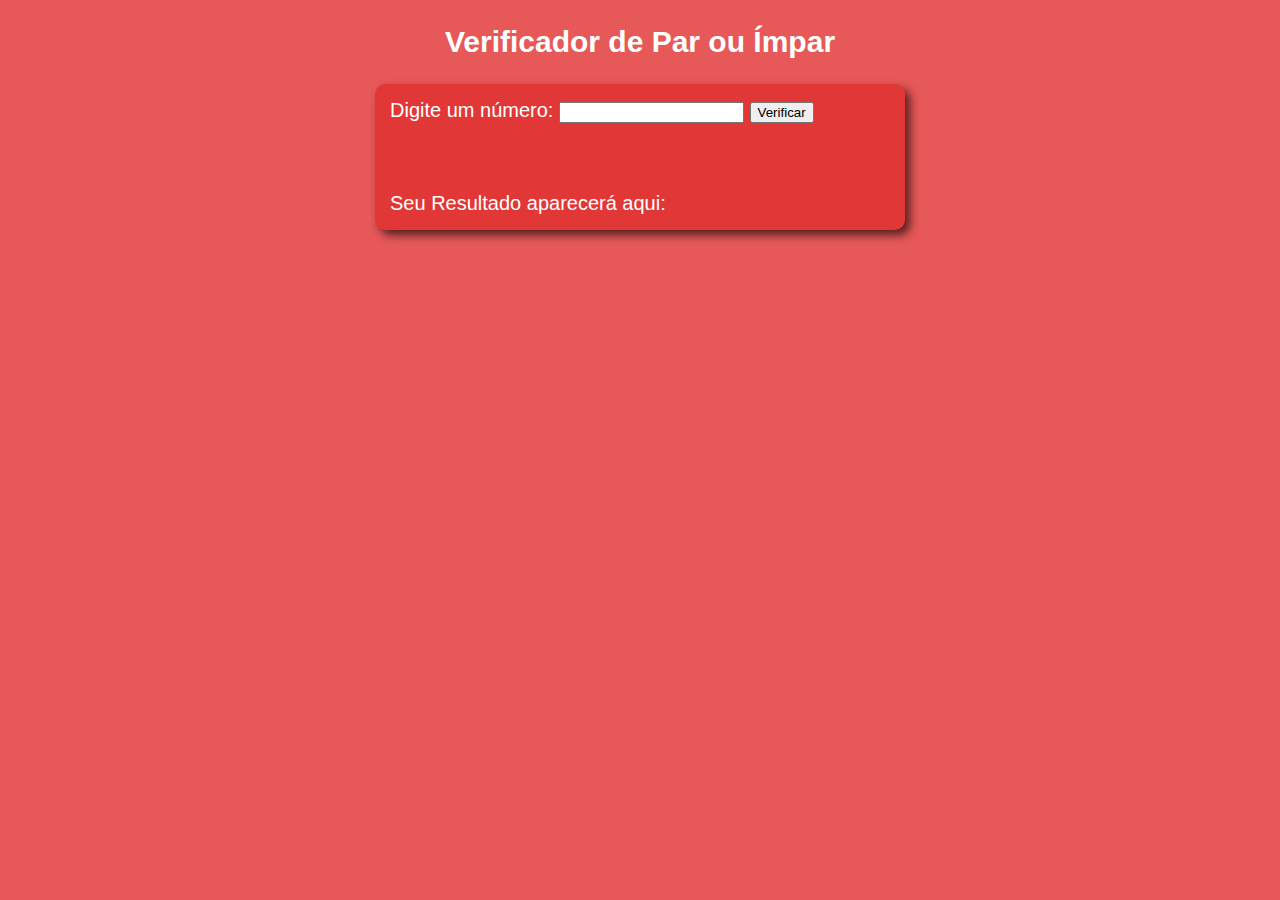
<file: Tópicos Avançados/Exercicio_01/index.html>
<!DOCTYPE html>
<html lang="pt-BR">
<head>
<meta charset="UTF-8">
<meta name="viewport" content="width=device-width, initial-scale=1.0">
<link rel="stylesheet" href="style.css">
<title>Verificador de Par ou Ímpar</title>

</head>
<body>
    <h2>Verificador de Par ou Ímpar</h2>
    <section>

        <div id= "container">
            
            <label for="numero">Digite um número:</label>
            <input type="number" id="numero" min="0">
            <input type="button" value="Verificar" onclick="verificarParOuImpar()">
            
        </div>
        <br><br><br>
        <div id="resultado">
            Seu Resultado aparecerá aqui:
        </div>
    </section>
        

<script src="script.js"></script>
</body>
</html>
</file>
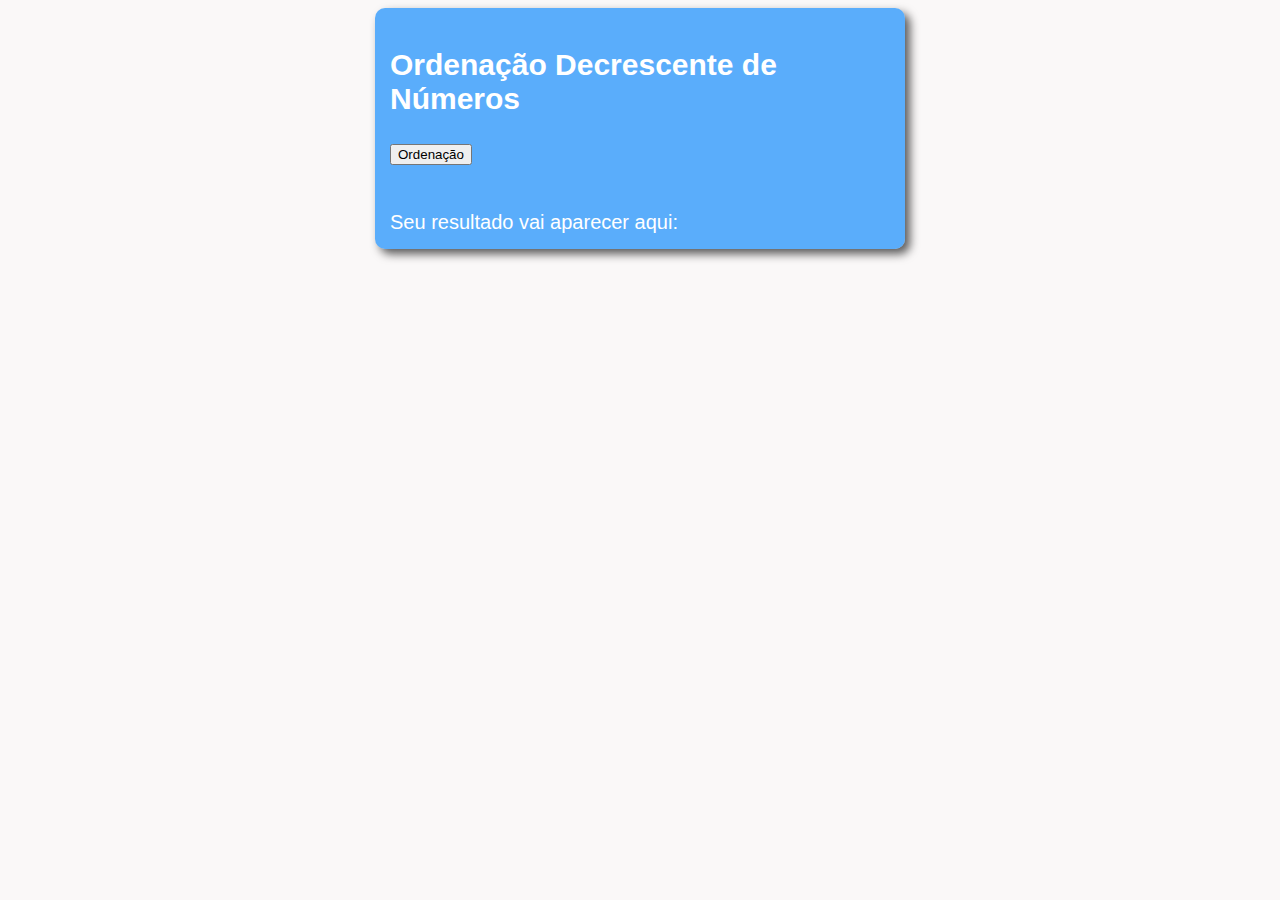
<file: Tópicos Avançados/Exercicio_02/index.html>
<!DOCTYPE html>
<html lang="pt-BR">
<head>
<meta charset="UTF-8">
<meta name="viewport" content="width=device-width, initial-scale=1.0">
<link rel="stylesheet" href="style.css">
<title>Ordenação Decrescente de Números</title>

</head>
<body>
    <section>

        <div>
            <h2>Ordenação Decrescente de Números</h2>
            <input type="button" value="Ordenação" onclick="ordenarDecrescente()">

        </div>
        
        <div id="resultado"> 
            <br><br>

            Seu resultado vai aparecer aqui:
        </div>
    </section>


<script src="script.js"></script>
</body>
</html>
</file>
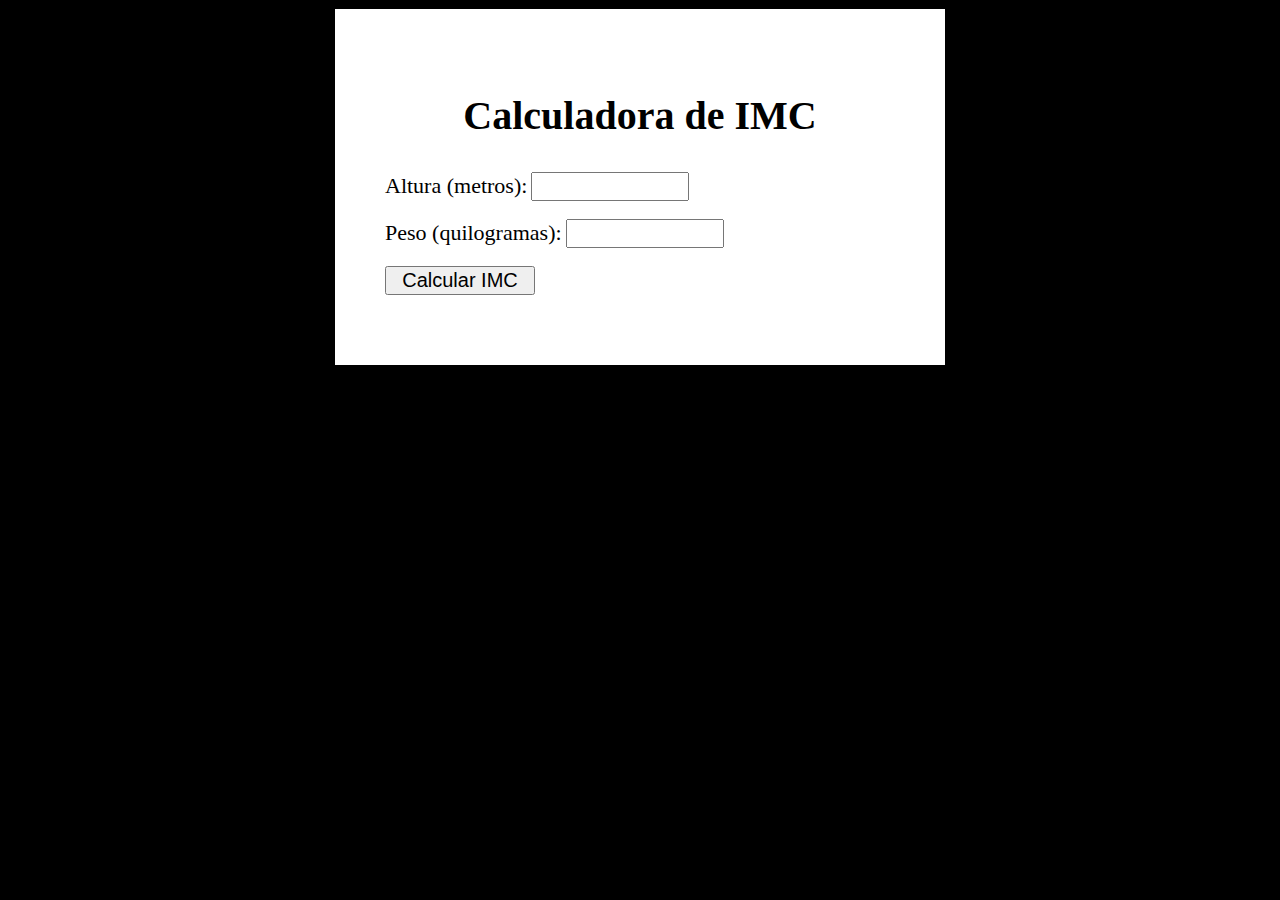
<file: Tópicos Avançados/Exercicio_03/index.html>
<!DOCTYPE html>
<html lang="pt-BR">
<head>
<meta charset="UTF-8">
<meta name="viewport" content="width=device-width, initial-scale=1.0">
<link rel="stylesheet" href="style.css">
<title>Calculadora de IMC</title>

</head>
<body>
    <div id="container">

        <h2>Calculadora de IMC</h2>
        <label for="altura">Altura (metros):</label>
        <input type="number" id="altura"><br><br>
        
        <label for="peso">Peso (quilogramas):</label>
        <input type="number" id="peso"><br><br>
        
        <input type="button" value="Calcular IMC" onclick="calcularIMC()">
    
        
        <p id="resultado"></p>
    </div>


<script src="script.js"></script>
</body>
</html>
</file>
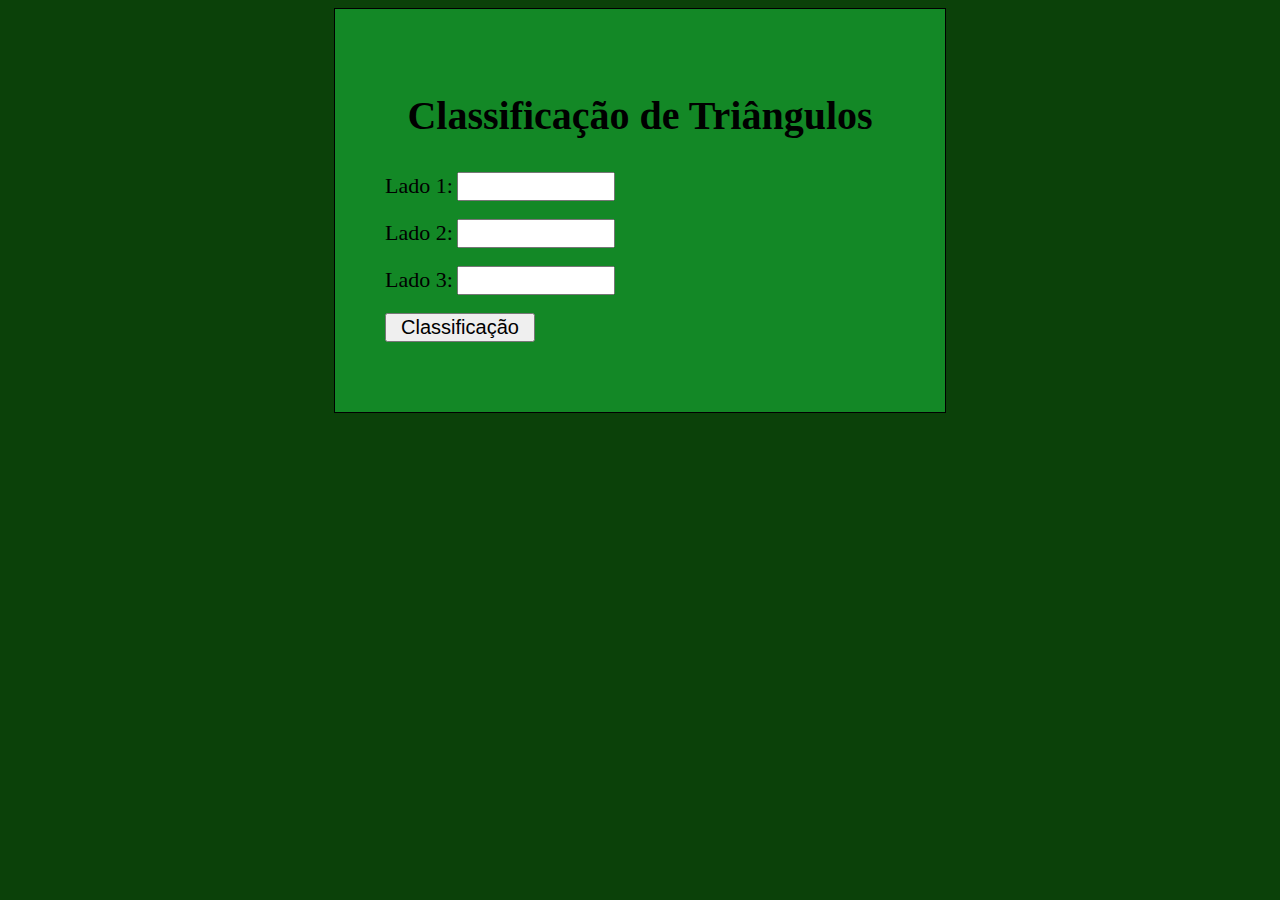
<file: Tópicos Avançados/Exercicio_04/index.html>
<!DOCTYPE html>
<html lang="pt-BR">
<head>
<meta charset="UTF-8">
<meta name="viewport" content="width=device-width, initial-scale=1.0">
<link rel="stylesheet" href="style.css">
<title>Classificação de Triângulos</title>

</head>
<body>
    <div id="container">

        <h2>Classificação de Triângulos</h2>
        <label for="lado1">Lado 1:</label>  
        <input type="number" id="lado1" ><br><br>
        
        <label for="lado2">Lado 2:</label>
        <input type="number" id="lado2" ><br><br>
        
        <label for="lado3">Lado 3:</label>
        <input type="number" id="lado3" ><br><br>
        
        <input type="button" value="Classificação" onclick="classificarTriangulo()">
        <div id="resultado">
        
        </div>
    </div>



<script src="script.js"></script>
</body>
</html>
</file>
<file: Tópicos Avançados/Exercicio_01/style.css>
body{
    background-color: rgb(231, 88, 88);
    font: normal 15pt Arial ;
    color: white;
}


section{
    background-color: rgb(226, 55, 55);
    border-radius: 10px;
    padding: 15px;
    width: 500px;
    margin: auto;
    box-shadow: 5px 5px 10px rgba(0, 0, 0, 0.644);
    
}

h2{
    text-align: center;
}
</file>
<file: Tópicos Avançados/Exercicio_02/style.css>
body{
    background-color: rgb(250, 248, 248);
    font: normal 15pt Arial ;
    color: white;
}


section{
    background-color: rgba(2, 131, 252, 0.644);
    border-radius: 10px;
    padding: 15px;
    width: 500px;
    margin: auto;
    box-shadow: 5px 5px 10px rgba(0, 0, 0, 0.644);
    
}
</file>
<file: Tópicos Avançados/Exercicio_03/style.css>
body{
    background-color: black;
}


#container{
    background-color: white;
    border: 1px solid black;
    width: 510px;
    padding: 50px;
    margin: 0 auto;
}

#resultado{
    margin-top: 20px;
    font: normal 15pt Arial;
    color: red;
}
input{
    font-size: 20px ;
    font-family: Arial, Helvetica, sans-serif;
    width: 150px;
    text-align: center;
   
}

h2{
font-size: 40px;
text-align: center; 
}
label{
    font-size: 22px;
}
</file>
<file: Tópicos Avançados/Exercicio_04/style.css>
body{
    background-color: rgb(11, 65, 9);
}


#container{
    background-color: rgb(19, 136, 38);
    border: 1px solid black;
    width: 510px;
    padding: 50px;
    margin: 0 auto;
}

#resultado{
    text-align: center;
    margin-top: 20px;
    font: normal 15pt Arial;
    color: black;
}
input{
    font-size: 20px ;
    font-family: Arial, Helvetica, sans-serif;
    width: 150px;
    text-align: center;
   
}

h2{
font-size: 40px;
text-align: center; 
}
label{
    font-size: 22px;
}
</file>
